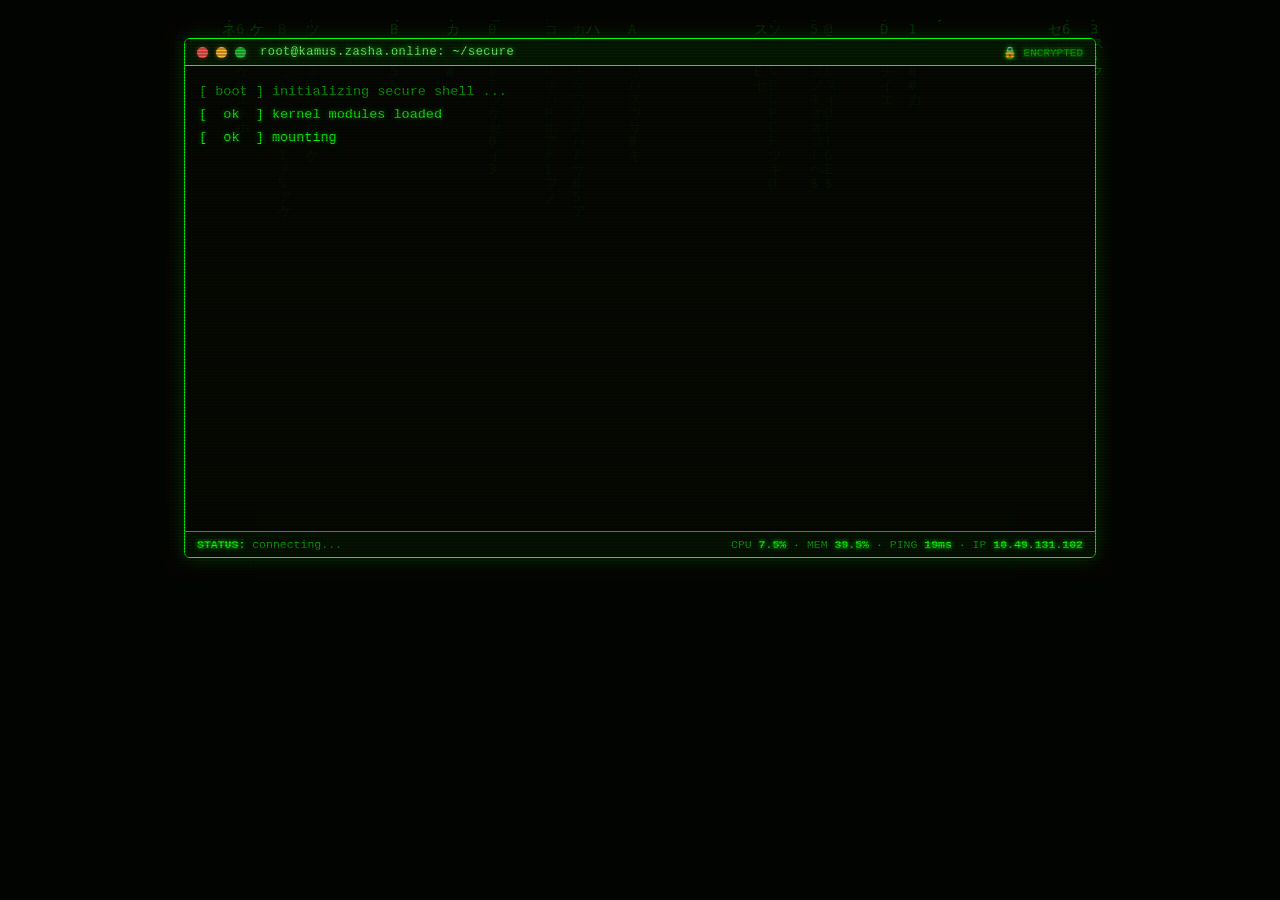
<file: kamus/index.html>
<!DOCTYPE html>
<html lang="en">
<head>
  <meta charset="UTF-8">
  <meta name="viewport" content="width=device-width, initial-scale=1.0">
  <title>kamus.zasha.online — Search Terminal</title>
  <link rel="stylesheet" href="style.css">
</head>
<body>

<div id="app">
  <div class="hk-stage">

    <canvas class="hk-rain" id="hkRain"></canvas>

    <div class="hk-win">
      <div class="hk-bar">
        <span class="hk-dot" style="background:#ff5f56;box-shadow:0 0 4px #ff5f5680"></span>
        <span class="hk-dot" style="background:#ffbd2e;box-shadow:0 0 4px #ffbd2e80"></span>
        <span class="hk-dot" style="background:#27c93f;box-shadow:0 0 4px #27c93f80"></span>
        <span class="bar-label">root@kamus.zasha.online: ~/secure</span>
        <span class="bar-right">&#x1F512; ENCRYPTED</span>
      </div>

      <div class="hk-body" id="hkBody"></div>

      <div class="hk-foot">
        <span id="hkStat"><b>STATUS:</b> connecting...</span>
        <span>CPU <b id="hkCpu">--</b> &middot; MEM <b id="hkMem">--</b> &middot; PING <b id="hkPing">--</b> &middot; IP <b id="hkIp">--</b></span>
      </div>
    </div>

    <div class="hk-scan"></div>
  </div>
</div>

<script>
const API_URL   = 'https://script.google.com/macros/s/AKfycbxPQTPesWMKfYiRsVo6ZpHRdkx_vmXxlGZ9FiJchZ5CDFB2kYK_86Gyuf_yXnepaLy6lA/exec';
const API_TOKEN = 'muzadidil';
const MAX_Q_LEN = 80;

const BOOT_LINES = [
  { t: '[ boot ] initializing secure shell ...',                c: 'hk-dim',  d: 10 },
  { t: '[  ok  ] kernel modules loaded',                        c: '',        d: 8  },
  { t: '[  ok  ] mounting /dev/sheets (read-only)',              c: '',        d: 8  },
  { t: '[ warn ] public endpoint exposed · token guard active', c: 'hk-warn', d: 12 },
  { t: '[  ok  ] connection established · TLS 1.3',             c: '',        d: 8  },
  { t: '[  ok  ] API endpoint authenticated',                   c: '',        d: 8  },
  { t: '[  ok  ] all modules loaded · system ready',            c: '',        d: 8  },
];

const ASCII_BANNER = [
  ' _  __ ___  __  __ _   _ ____',
  '| |/ // _ \\|  \\/  | | | / ___|',
  "| ' /| | | | |\\/| | | | \\___ \\",
  '| . \\| |_| | |  | | |_| |___) |',
  '|_|\\_\\\\___/|_|  |_|\\___/|____/',
].join('\n');

const HELP_TEXT = [
  '',
  '  ┌──────────────────────────────────────────┐',
  '  │         AVAILABLE COMMANDS               │',
  '  ├──────────────────────────────────────────┤',
  '  │  search <keyword>  — search the database  │',
  '  │  help              — show this help       │',
  '  │  clear             — clear the screen     │',
  '  └──────────────────────────────────────────┘',
  '',
  '  Examples:',
  '    search resti wahyu utami',
  '    search jakarta',
  '',
].join('\n');

// ── DOM ───────────────────────────────────────────────────────────────────────
const termBody = document.getElementById('hkBody');
let   inputEl  = null;

// ── Matrix rain ───────────────────────────────────────────────────────────────
(function initMatrix() {
  const canvas = document.getElementById('hkRain');
  const ctx    = canvas.getContext('2d');
  const stage  = canvas.parentElement;
  const CHARS  = 'アイウエオカキクケコサシスセソタチツテトナニヌネノハヒフヘホ0123456789ABCDEF!@#$%'.split('');
  const FS     = 14;
  let cols, drops;

  function resize() {
    canvas.width  = stage.clientWidth;
    canvas.height = stage.clientHeight;
    cols  = Math.floor(canvas.width / FS);
    drops = Array.from({ length: cols }, () => Math.floor(Math.random() * -50));
  }

  function draw() {
    ctx.fillStyle = 'rgba(2,4,2,0.08)';
    ctx.fillRect(0, 0, canvas.width, canvas.height);
    ctx.fillStyle = '#0f0';
    ctx.font      = FS + 'px monospace';
    for (let i = 0; i < cols; i++) {
      const ch = CHARS[Math.floor(Math.random() * CHARS.length)];
      ctx.fillText(ch, i * FS, drops[i] * FS);
      if (drops[i] * FS > canvas.height && Math.random() > 0.975) drops[i] = 0;
      drops[i]++;
    }
  }

  resize();
  window.addEventListener('resize', resize);
  setInterval(draw, 55);
})();

// ── Status bar ────────────────────────────────────────────────────────────────
(function initMetrics() {
  const elCpu  = document.getElementById('hkCpu');
  const elMem  = document.getElementById('hkMem');
  const elPing = document.getElementById('hkPing');
  const elIp   = document.getElementById('hkIp');
  const elStat = document.getElementById('hkStat');

  function rnd(a, b) { return Math.floor(Math.random() * (b - a + 1)) + a; }

  elIp.textContent = '10.' + rnd(0,50) + '.' + rnd(0,255) + '.' + rnd(1,254);

  function update() {
    elCpu.textContent  = (Math.random() * 35 + 4).toFixed(1) + '%';
    elMem.textContent  = (Math.random() * 25 + 38).toFixed(1) + '%';
    elPing.textContent = rnd(6, 48) + 'ms';
  }

  update();
  setInterval(update, 900);

  setTimeout(() => {
    elStat.innerHTML = '<b>STATUS:</b> <span style="color:#0f0;text-shadow:0 0 4px #0f0">ONLINE · query ok</span>';
  }, 4000);
})();

// ── Boot sequence ─────────────────────────────────────────────────────────────
async function boot() {
  for (const line of BOOT_LINES) {
    await typeLog(line.t, line.c, line.d);
    await pause(65);
  }
  await pause(180);
  showBanner();
  await pause(200);
  showPrompt();
}

async function typeLog(text, cls, speed) {
  const div = document.createElement('div');
  div.className = 'output-line ' + cls;
  termBody.appendChild(div);
  for (const ch of text) {
    div.textContent += ch;
    scrollBottom();
    await pause(speed);
  }
}

function showBanner() {
  const pre = document.createElement('span');
  pre.className   = 'hk-asc';
  pre.textContent = ASCII_BANNER;
  termBody.appendChild(pre);
  appendLine('authenticated as <b>operator</b> · access level: READ', '');
  appendLine('type "help" for available commands.', 'hk-dim');
  appendLine('', 'hk-dim');
  scrollBottom();
}

// ── Prompt ────────────────────────────────────────────────────────────────────
function showPrompt() {
  const line = document.createElement('div');
  line.className = 'prompt-line';

  const sign = document.createElement('span');
  sign.className   = 'hk-prompt';
  sign.textContent = 'root@kamus:~$';

  inputEl = document.createElement('input');
  inputEl.type         = 'text';
  inputEl.id           = 'cmd-input';
  inputEl.autocomplete = 'off';
  inputEl.spellcheck   = false;
  inputEl.addEventListener('keydown', onEnter);

  const cursor = document.createElement('span');
  cursor.className = 'hk-cur';
  inputEl.addEventListener('focus', () => { cursor.style.visibility = 'hidden'; });
  inputEl.addEventListener('blur',  () => { cursor.style.visibility = 'visible'; });

  line.appendChild(sign);
  line.appendChild(inputEl);
  line.appendChild(cursor);
  termBody.appendChild(line);
  inputEl.focus();
  scrollBottom();

  termBody.addEventListener('click', () => inputEl && inputEl.focus());
}

// ── Key handler ───────────────────────────────────────────────────────────────
async function onEnter(e) {
  if (e.key !== 'Enter') return;
  const raw = inputEl.value.trim();
  inputEl.value = '';
  if (!raw) return;

  appendLine('root@kamus:~$ ' + raw, 'hk-echo');
  inputEl.closest('.prompt-line').remove();
  inputEl = null;

  await dispatch(raw);
  showPrompt();
}

// ── Command dispatcher ────────────────────────────────────────────────────────
async function dispatch(raw) {
  const lower = raw.toLowerCase().trim();

  if (lower === 'help') {
    appendLine(HELP_TEXT, 'hk-dim');
    return;
  }

  if (lower === 'clear') {
    termBody.innerHTML = '';
    showBanner();
    return;
  }

  if (lower.startsWith('search ')) {
    const q = raw.substring(7).trim().substring(0, MAX_Q_LEN);
    if (q) { await runSearch(q); }
    else   { appendLine('[error] Usage: search <keyword>', 'hk-err'); }
    return;
  }

  if (lower === 'search') {
    appendLine('[error] Usage: search <keyword>', 'hk-err');
    appendLine('        Example: search resti wahyu utami', 'hk-dim');
    return;
  }

  appendLine('[error] command not found: ' + esc(raw), 'hk-err');
  appendLine('        type "help" for available commands.', 'hk-dim');
}

// ── Search ────────────────────────────────────────────────────────────────────
async function runSearch(q) {
  appendLine('', 'hk-dim');
  appendLine('> query --keyword "' + esc(q) + '"', 'hk-sys');
  await pause(100);
  appendLine('> scanning rows ...', 'hk-sys');

  const url = API_URL
    + '?token=' + encodeURIComponent(API_TOKEN)
    + '&q='     + encodeURIComponent(q);

  try {
    const res  = await fetch(url);
    if (!res.ok) throw new Error('HTTP ' + res.status + ' ' + res.statusText);

    const json = await res.json();

    if (json.error) {
      appendLine('[error] API: ' + esc(json.message || json.error), 'hk-err');
      return;
    }

    if (json.count === 0) {
      appendLine('> scanning ' + (json.total || '?') + ' rows ... matched 0', 'hk-dim');
      appendLine('[warn] no records found for: "' + esc(q) + '"', 'hk-warn');
      return;
    }

    appendLine('> scanning ' + (json.total || '?') + ' rows ... matched ' + json.count, 'hk-dim');
    appendLine('[ok] ' + json.count + ' record(s) found.', '');
    renderTable(json.data, q);

  } catch (err) {
    appendLine('[error] failed to reach API: ' + esc(err.message), 'hk-err');
    appendLine('[error] check API_URL or redeploy Apps Script.', 'hk-err');
  }
}

// ── Table (textContent only — XSS safe) ──────────────────────────────────────
function renderTable(rows, query) {
  if (!rows.length) return;

  const headers = Object.keys(rows[0]);
  const q       = query.toLowerCase();

  const wrap  = document.createElement('div');
  wrap.className = 'result-wrap';

  const table = document.createElement('table');
  table.className = 'hk-tbl';

  const thead = table.createTHead();
  const hrow  = thead.insertRow();
  headers.forEach(h => {
    const th = document.createElement('th');
    th.textContent = h;
    hrow.appendChild(th);
  });

  const tbody = table.createTBody();
  rows.forEach(row => {
    const tr      = tbody.insertRow();
    const isMatch = headers.some(h => String(row[h] ?? '').toLowerCase().includes(q));
    if (isMatch) tr.classList.add('hk-hit');
    headers.forEach(h => {
      const td = tr.insertCell();
      td.textContent = row[h] !== undefined ? String(row[h]) : '';
    });
  });

  const tfoot = table.createTFoot();
  const frow  = tfoot.insertRow();
  const ftd   = frow.insertCell();
  ftd.colSpan     = headers.length;
  ftd.className   = 'result-count';
  ftd.textContent = rows.length + ' rows returned';

  wrap.appendChild(table);
  termBody.appendChild(wrap);
  scrollBottom();
}

// ── Utilities ─────────────────────────────────────────────────────────────────
function appendLine(text, cls) {
  const div = document.createElement('div');
  div.className = 'output-line ' + (cls || '');
  div.innerHTML = text;
  termBody.appendChild(div);
  scrollBottom();
}

function scrollBottom() { termBody.scrollTop = termBody.scrollHeight; }
function pause(ms)       { return new Promise(r => setTimeout(r, ms)); }
function esc(s) {
  return String(s).replace(/&/g,'&amp;').replace(/</g,'&lt;').replace(/>/g,'&gt;');
}

boot();
</script>
</body>
</html>
</file>
<file: kamus/style.css>
/* =============================================================================
   style.css  —  Hacker Terminal Theme  —  kamus.zasha.online
============================================================================= */

@keyframes blink  { 0%,49%{opacity:1} 50%,100%{opacity:0} }
@keyframes flick  { 0%,95%{opacity:1} 96%,100%{opacity:.82} }
@keyframes glitchT {
  0%,90%,100% { transform:translate(0,0) }
  92%         { transform:translate(-2px,1px) }
  94%         { transform:translate(2px,-1px) }
}
@keyframes fadeIn {
  from { opacity:0; transform:translateY(4px); }
  to   { opacity:1; transform:translateY(0); }
}

*, *::before, *::after { box-sizing:border-box; margin:0; padding:0; }

html, body {
  width: 100%;
  min-height: 100vh;
  background: #020402;
  color: #00ff00;
  font-family: 'Courier New', Courier, monospace;
  font-size: 14px;
  overflow-x: hidden;
  animation: flick 6s infinite;
}

#app {
  max-width: 980px;
  margin: 20px auto;
  padding: 0 16px 20px;
}

/* ── Stage ───────────────────────────────────────────────────────────────── */
.hk-stage {
  position: relative;
  min-height: 560px;
  background: #020402;
  border-radius: 12px;
  overflow: hidden;
  padding: 18px;
}

/* ── Matrix rain canvas ──────────────────────────────────────────────────── */
.hk-rain {
  position: absolute;
  inset: 0;
  z-index: 1;
  opacity: .28;
  pointer-events: none;
}

/* ── CRT scanline overlay ────────────────────────────────────────────────── */
.hk-scan {
  position: absolute;
  inset: 0;
  z-index: 4;
  pointer-events: none;
  background:
    linear-gradient(rgba(0,0,0,0) 50%, rgba(0,0,0,.28) 50%),
    linear-gradient(90deg, rgba(255,0,0,.05), rgba(0,255,0,.02), rgba(0,0,255,.05));
  background-size: 100% 3px, 4px 100%;
  animation: flick 6s infinite;
}

/* ── Terminal window ─────────────────────────────────────────────────────── */
.hk-win {
  position: relative;
  z-index: 3;
  border: 1px solid #0f0;
  border-radius: 6px;
  background: rgba(2,8,2,.82);
  box-shadow: 0 0 18px rgba(0,255,0,.25);
  display: flex;
  flex-direction: column;
  min-height: 520px;
  overflow: hidden;
}

/* ── Title bar ───────────────────────────────────────────────────────────── */
.hk-bar {
  display: flex;
  align-items: center;
  gap: 8px;
  padding: 6px 12px;
  background: #001a00;
  border-bottom: 1px solid #0f0;
  color: #7CFC7C;
  font-size: 12px;
  text-shadow: 0 0 4px #0f0;
  flex-shrink: 0;
}
.hk-dot { width:11px; height:11px; border-radius:50%; display:inline-block; flex-shrink:0; }
.bar-label { margin-left:6px; letter-spacing:.5px; }
.bar-right  { margin-left:auto; color:#00bb00; font-size:11px; }

/* ── Terminal body ───────────────────────────────────────────────────────── */
.hk-body {
  flex: 1;
  padding: 14px;
  color: #0f0;
  font-size: 13.5px;
  line-height: 1.55;
  text-shadow: 0 0 5px rgba(0,255,0,.55);
  overflow-y: auto;
  max-height: 65vh;
}
.hk-body::-webkit-scrollbar       { width:4px; }
.hk-body::-webkit-scrollbar-thumb { background:#003300; border-radius:2px; }
.hk-body::-webkit-scrollbar-track { background:transparent; }
.hk-body b { color:#aaffaa; }

/* ── Log line types ──────────────────────────────────────────────────────── */
.output-line { margin:2px 0; white-space:pre-wrap; word-break:break-word; animation:fadeIn .12s ease; }
.hk-warn     { color:#ffd23b; text-shadow:0 0 5px rgba(255,200,0,.5); }
.hk-err      { color:#ff3b3b; text-shadow:0 0 5px rgba(255,0,0,.6); }
.hk-dim      { color:#0a0;    text-shadow:none; }
.hk-echo     { color:#005500; text-shadow:none; }
.hk-sys      { color:#00cccc; text-shadow:0 0 5px rgba(0,200,200,.4); }

/* ── ASCII banner ────────────────────────────────────────────────────────── */
.hk-asc {
  color: #0f0;
  font-weight: bold;
  line-height: 1.05;
  font-size: 12px;
  white-space: pre;
  display: block;
  margin: 6px 0 12px;
  text-shadow: 0 0 8px #0f0;
  animation: glitchT 5s infinite;
}

/* ── Prompt line ─────────────────────────────────────────────────────────── */
.prompt-line { display:flex; align-items:center; gap:0; margin-top:8px; }
.hk-prompt {
  color: #7CFC7C;
  font-weight: bold;
  margin-right: 8px;
  text-shadow: 0 0 6px #0f0;
  white-space: nowrap;
  user-select: none;
  flex-shrink: 0;
}
#cmd-input {
  flex: 1;
  background: transparent;
  border: none;
  outline: none;
  color: #0f0;
  font-family: 'Courier New', Courier, monospace;
  font-size: 13.5px;
  text-shadow: 0 0 6px #0f0;
  caret-color: transparent;
  min-width: 0;
}
.hk-cur {
  display: inline-block;
  width: 9px;
  height: 16px;
  background: #0f0;
  vertical-align: -3px;
  animation: blink 1s steps(1) infinite;
  box-shadow: 0 0 6px #0f0;
  flex-shrink: 0;
}

/* ── Results table ───────────────────────────────────────────────────────── */
.result-wrap { overflow-x:auto; margin:8px 0; animation:fadeIn .2s ease; }
.result-wrap::-webkit-scrollbar       { height:4px; }
.result-wrap::-webkit-scrollbar-thumb { background:#003300; }

.hk-tbl { width:100%; border-collapse:collapse; font-size:12.5px; text-shadow:none; }

.hk-tbl th {
  text-align: left;
  border-bottom: 1px solid #0a0;
  padding: 5px 8px;
  color: #7CFC7C;
  white-space: nowrap;
  background: rgba(0,20,0,.95);
  position: sticky;
  top: 0;
}
.hk-tbl td {
  padding: 4px 8px;
  border-bottom: 1px dashed #052905;
  color: #0f0;
  white-space: nowrap;
  max-width: 260px;
  overflow: hidden;
  text-overflow: ellipsis;
}
.hk-hit td         { background:rgba(0,255,0,.14); color:#aaffaa; }
.hk-tbl tr:hover td { background:rgba(0,255,0,.08); }

.result-count {
  font-size: 11px;
  color: #0a0;
  text-align: right;
  padding: 3px 8px;
  border-top: 1px dashed #052905;
  text-shadow: none;
}

/* ── Footer / status bar ─────────────────────────────────────────────────── */
.hk-foot {
  display: flex;
  justify-content: space-between;
  flex-wrap: wrap;
  gap: 6px;
  padding: 6px 12px;
  background: #001200;
  border-top: 1px solid #0f0;
  color: #0a0;
  font-size: 11.5px;
  flex-shrink: 0;
}
.hk-foot b {
  color: #0f0;
  text-shadow: 0 0 4px #0f0;
}

/* ── Responsive ──────────────────────────────────────────────────────────── */
@media (max-width: 600px) {
  #app          { margin:6px auto; padding:0 4px 10px; }
  .hk-stage     { padding:8px; min-height:400px; }
  .hk-win       { min-height:380px; }
  .hk-body      { max-height:72vh; font-size:12px; padding:10px; }
  .hk-asc       { font-size:8.5px; }
  .hk-tbl th,
  .hk-tbl td    { font-size:11px; padding:3px 6px; }
  .hk-foot      { font-size:10px; gap:4px; padding:5px 10px; }
}
</file>
